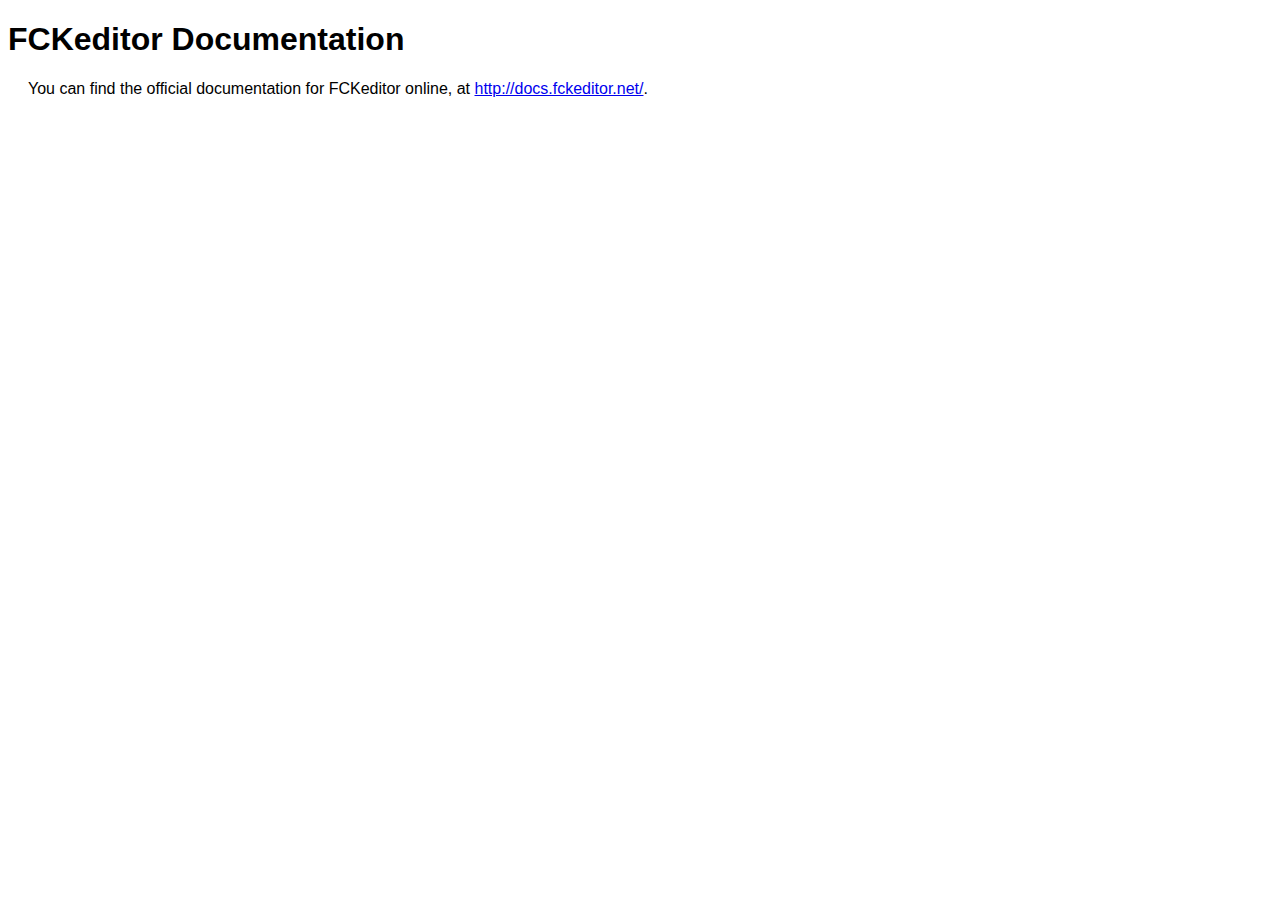
<file: web/js/fckeditor/_documentation.html>
<!DOCTYPE html PUBLIC "-//W3C//DTD XHTML 1.0 Transitional//EN" "http://www.w3.org/TR/xhtml1/DTD/xhtml1-transitional.dtd">
<!--
 * FCKeditor - The text editor for Internet - http://www.fckeditor.net
 * Copyright (C) 2003-2010 Frederico Caldeira Knabben
 *
 * == BEGIN LICENSE ==
 *
 * Licensed under the terms of any of the following licenses at your
 * choice:
 *
 *  - GNU General Public License Version 2 or later (the "GPL")
 *    http://www.gnu.org/licenses/gpl.html
 *
 *  - GNU Lesser General Public License Version 2.1 or later (the "LGPL")
 *    http://www.gnu.org/licenses/lgpl.html
 *
 *  - Mozilla Public License Version 1.1 or later (the "MPL")
 *    http://www.mozilla.org/MPL/MPL-1.1.html
 *
 * == END LICENSE ==
-->
<html xmlns="http://www.w3.org/1999/xhtml">
<head>
	<title>FCKeditor - Documentation</title>
	<meta http-equiv="Content-Type" content="text/html; charset=utf-8" />
	<style type="text/css">
		body { font-family: arial, verdana, sans-serif }
		p { margin-left: 20px }
	</style>
</head>
<body>
	<h1>
		FCKeditor Documentation</h1>
	<p>
		You can find the official documentation for FCKeditor online, at <a href="http://docs.fckeditor.net/">
			http://docs.fckeditor.net/</a>.</p>
</body>
</html>
</file>
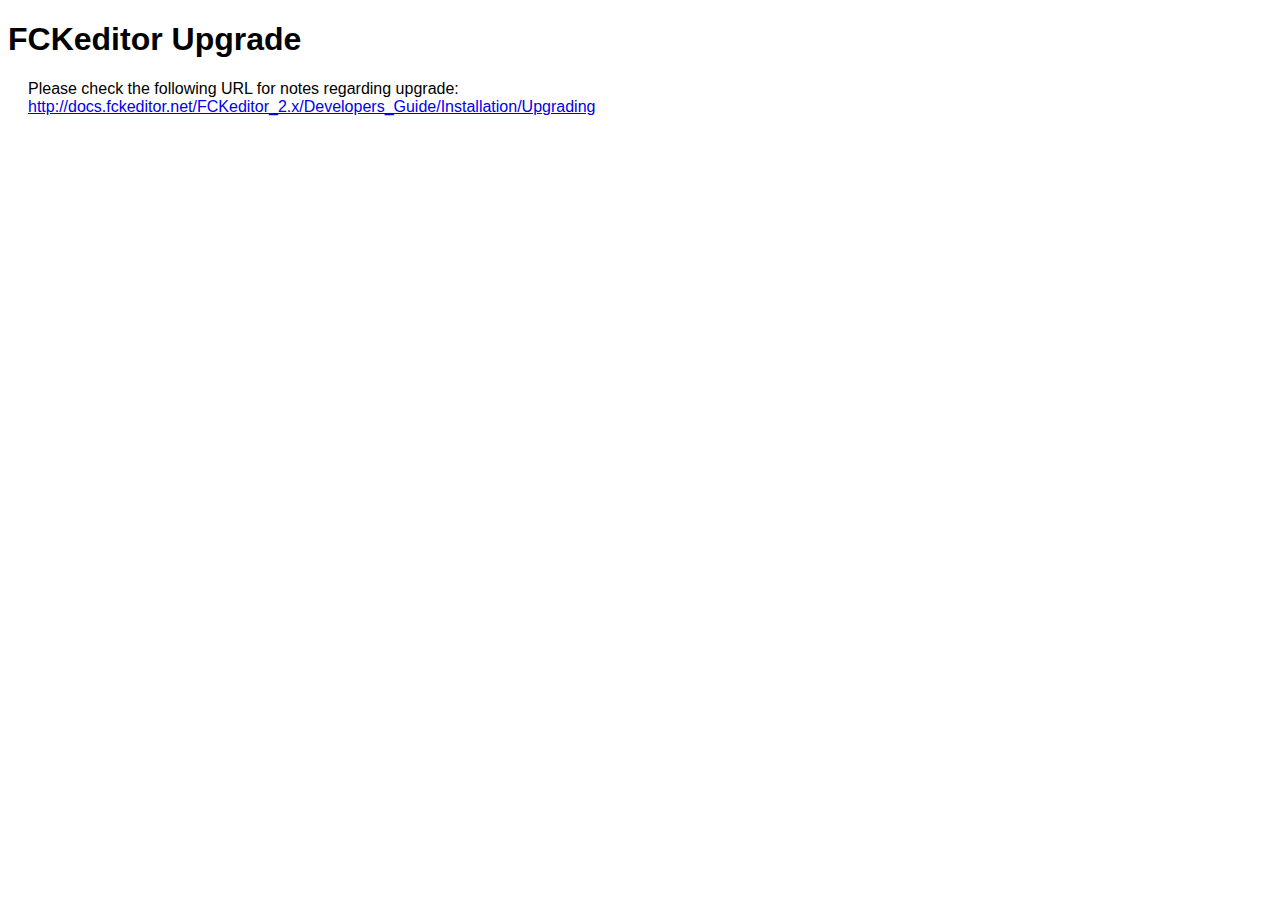
<file: web/js/fckeditor/_upgrade.html>
<!DOCTYPE html PUBLIC "-//W3C//DTD XHTML 1.0 Transitional//EN" "http://www.w3.org/TR/xhtml1/DTD/xhtml1-transitional.dtd">
<!--
 * FCKeditor - The text editor for Internet - http://www.fckeditor.net
 * Copyright (C) 2003-2010 Frederico Caldeira Knabben
 *
 * == BEGIN LICENSE ==
 *
 * Licensed under the terms of any of the following licenses at your
 * choice:
 *
 *  - GNU General Public License Version 2 or later (the "GPL")
 *    http://www.gnu.org/licenses/gpl.html
 *
 *  - GNU Lesser General Public License Version 2.1 or later (the "LGPL")
 *    http://www.gnu.org/licenses/lgpl.html
 *
 *  - Mozilla Public License Version 1.1 or later (the "MPL")
 *    http://www.mozilla.org/MPL/MPL-1.1.html
 *
 * == END LICENSE ==
-->
<html xmlns="http://www.w3.org/1999/xhtml">
<head>
	<title>FCKeditor - Upgrade</title>
	<meta http-equiv="Content-Type" content="text/html; charset=utf-8" />
	<style type="text/css">
		body { font-family: arial, verdana, sans-serif }
		p { margin-left: 20px }
	</style>
</head>
<body>
	<h1>
		FCKeditor Upgrade</h1>
	<p>
		Please check the following URL for notes regarding upgrade:<br />
		<a href="http://docs.fckeditor.net/FCKeditor_2.x/Developers_Guide/Installation/Upgrading">
			http://docs.fckeditor.net/FCKeditor_2.x/Developers_Guide/Installation/Upgrading</a></p>
</body>
</html>
</file>
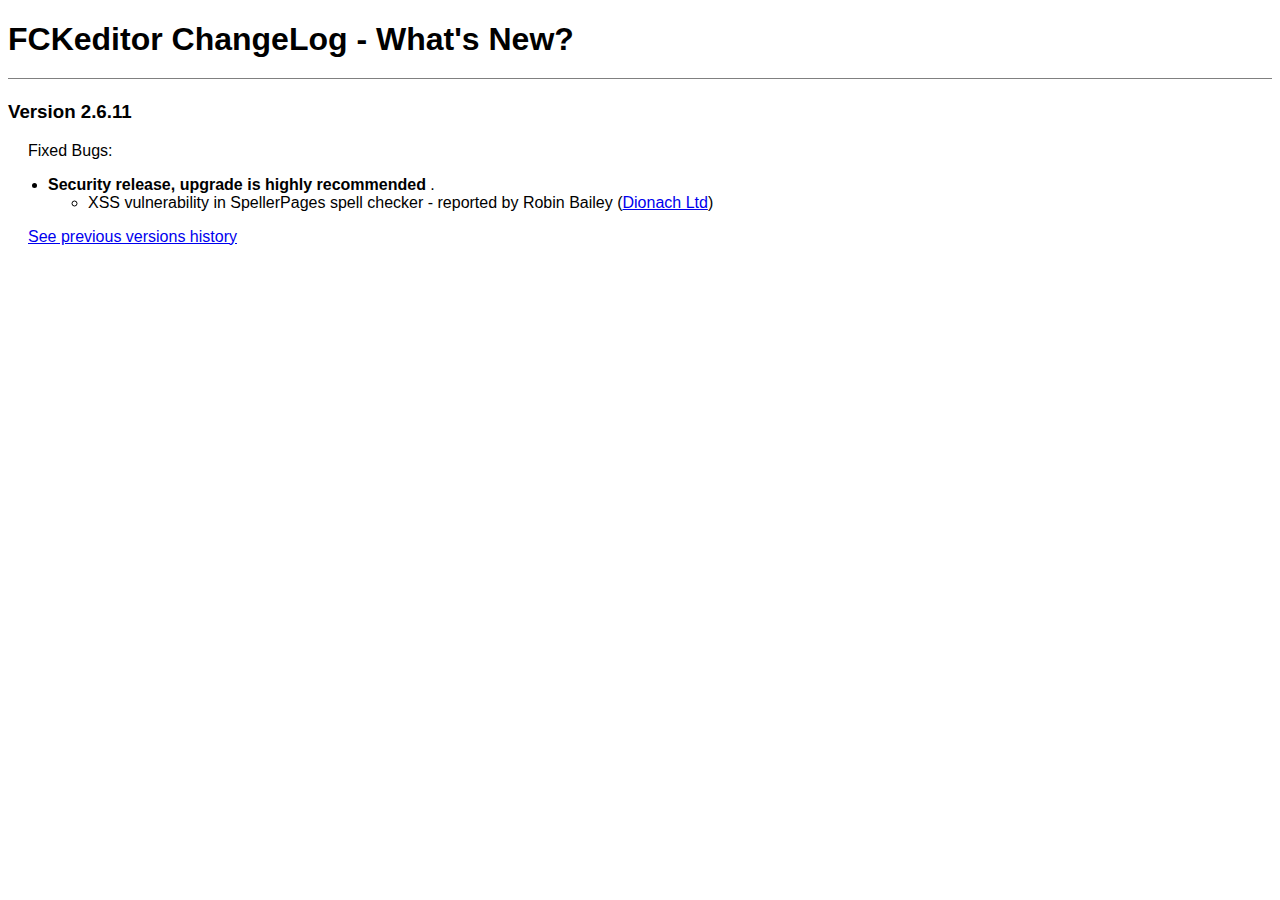
<file: web/js/fckeditor/_whatsnew.html>
﻿<!DOCTYPE html PUBLIC "-//W3C//DTD XHTML 1.0 Transitional//EN" "http://www.w3.org/TR/xhtml1/DTD/xhtml1-transitional.dtd">
<!--
 * FCKeditor - The text editor for Internet - http://www.fckeditor.net
 * Copyright (C) 2003-2010 Frederico Caldeira Knabben
 *
 * == BEGIN LICENSE ==
 *
 * Licensed under the terms of any of the following licenses at your
 * choice:
 *
 *  - GNU General Public License Version 2 or later (the "GPL")
 *    http://www.gnu.org/licenses/gpl.html
 *
 *  - GNU Lesser General Public License Version 2.1 or later (the "LGPL")
 *    http://www.gnu.org/licenses/lgpl.html
 *
 *  - Mozilla Public License Version 1.1 or later (the "MPL")
 *    http://www.mozilla.org/MPL/MPL-1.1.html
 *
 * == END LICENSE ==
-->
<html xmlns="http://www.w3.org/1999/xhtml">
<head>
	<title>FCKeditor ChangeLog - What's New?</title>
	<meta http-equiv="Content-Type" content="text/html; charset=utf-8" />
	<style type="text/css">
		body { font-family: arial, verdana, sans-serif }
		p { margin-left: 20px }
		h1 { border-bottom: solid 1px gray; padding-bottom: 20px }
	</style>
</head>
<body>
	<h1>
		FCKeditor ChangeLog - What's New?</h1>
	<h3>
		Version 2.6.11</h3>
	<p>
		Fixed Bugs:</p>
	<ul>
		<li><strong>Security release, upgrade is highly recommended </strong>.<ul>
			<li>XSS vulnerability in SpellerPages spell checker - reported by Robin Bailey (<a href="http://dionach.com/">Dionach Ltd</a>)</li>
		</ul>
		</li>
	</ul>
	<p>
		<a href="_whatsnew_history.html">See previous versions history</a></p>
</body>
</html>
</file>
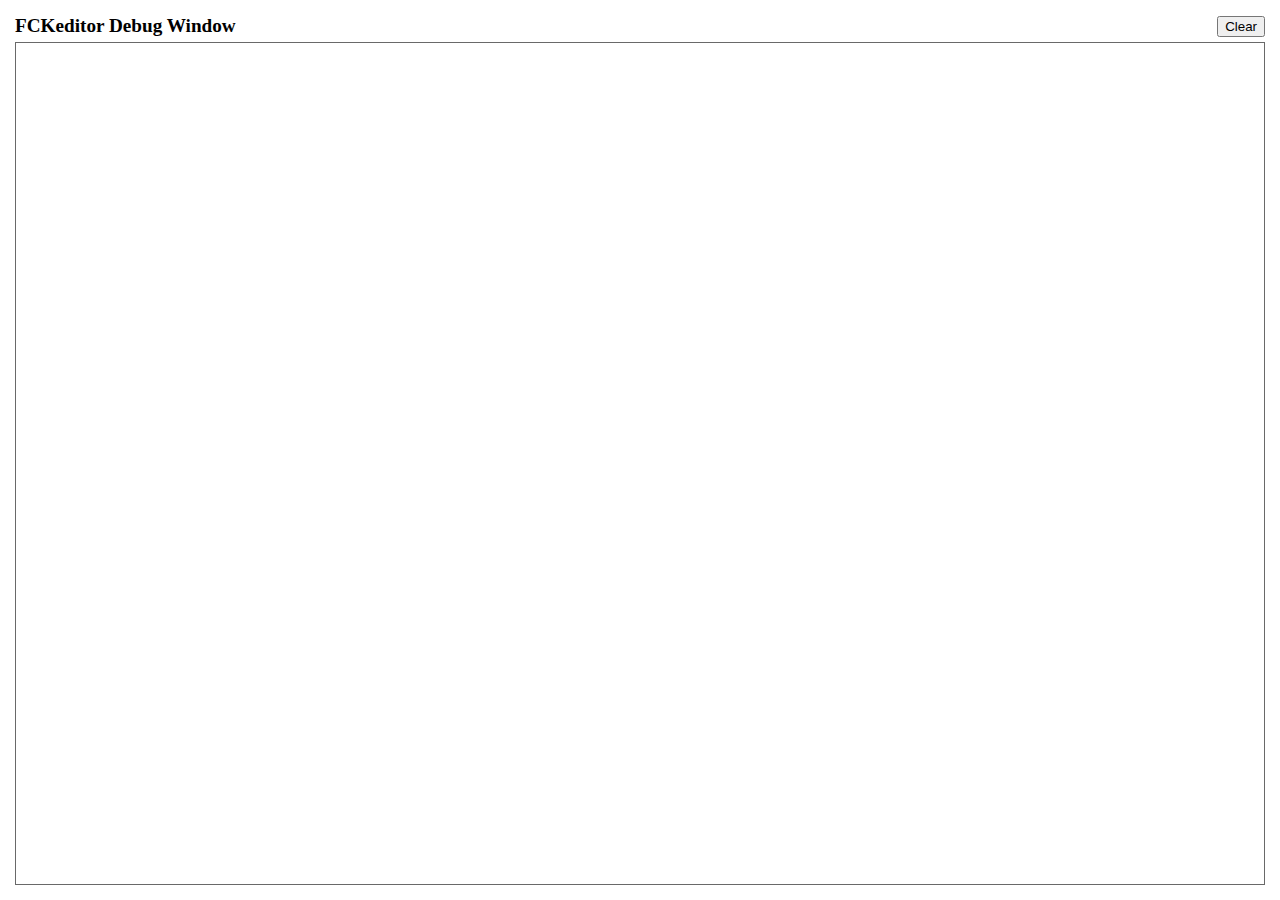
<file: web/js/fckeditor/editor/fckdebug.html>
<!DOCTYPE HTML PUBLIC "-//W3C//DTD HTML 4.0 Transitional//EN">
<!--
 * FCKeditor - The text editor for Internet - http://www.fckeditor.net
 * Copyright (C) 2003-2010 Frederico Caldeira Knabben
 *
 * == BEGIN LICENSE ==
 *
 * Licensed under the terms of any of the following licenses at your
 * choice:
 *
 *  - GNU General Public License Version 2 or later (the "GPL")
 *    http://www.gnu.org/licenses/gpl.html
 *
 *  - GNU Lesser General Public License Version 2.1 or later (the "LGPL")
 *    http://www.gnu.org/licenses/lgpl.html
 *
 *  - Mozilla Public License Version 1.1 or later (the "MPL")
 *    http://www.mozilla.org/MPL/MPL-1.1.html
 *
 * == END LICENSE ==
 *
 * This is the Debug window.
 * It automatically popups if the Debug = true in the configuration file.
-->
<html xmlns="http://www.w3.org/1999/xhtml">
<head>
	<title>FCKeditor Debug Window</title>
	<meta name="robots" content="noindex, nofollow" />
	<script type="text/javascript">

var oWindow ;
var oDiv ;

if ( !window.FCKMessages )
	window.FCKMessages = new Array() ;

window.onload = function()
{
	oWindow = document.getElementById('xOutput').contentWindow ;
	oWindow.document.open() ;
	oWindow.document.write( '<div id="divMsg"><\/div>' ) ;
	oWindow.document.close() ;
	oDiv	= oWindow.document.getElementById('divMsg') ;
}

function Output( message, color, noParse )
{
	if ( !noParse && message != null && isNaN( message ) )
		message = message.replace(/</g, "&lt;") ;

	if ( color )
		message = '<font color="' + color + '">' + message + '<\/font>' ;

	window.FCKMessages[ window.FCKMessages.length ] = message ;
	StartTimer() ;
}

function OutputObject( anyObject, color )
{
	var message ;

	if ( anyObject != null )
	{
		message = 'Properties of: ' + anyObject + '</b><blockquote>' ;

		for (var prop in anyObject)
		{
			try
			{
				var sVal = anyObject[ prop ] != null ? anyObject[ prop ] + '' : '[null]' ;
				message += '<b>' + prop + '</b> : ' + sVal.replace(/</g, '&lt;') + '<br>' ;
			}
			catch (e)
			{
				try
				{
					message += '<b>' + prop + '</b> : [' + typeof( anyObject[ prop ] ) + ']<br>' ;
				}
				catch (e)
				{
					message += '<b>' + prop + '</b> : [-error-]<br>' ;
				}
			}
		}

		message += '</blockquote><b>' ;
	} else
		message = 'OutputObject : Object is "null".' ;

	Output( message, color, true ) ;
}

function StartTimer()
{
	window.setTimeout( 'CheckMessages()', 100 ) ;
}

function CheckMessages()
{
	if ( window.FCKMessages.length > 0 )
	{
		// Get the first item in the queue
		var sMessage = window.FCKMessages[0] ;

		// Removes the first item from the queue
		var oTempArray = new Array() ;
		for ( i = 1 ; i < window.FCKMessages.length ; i++ )
			oTempArray[ i - 1 ] = window.FCKMessages[ i ] ;
		window.FCKMessages = oTempArray ;

		var d = new Date() ;
		var sTime =
			( d.getHours() + 100 + '' ).substr( 1,2 ) + ':' +
			( d.getMinutes() + 100 + '' ).substr( 1,2 ) + ':' +
			( d.getSeconds() + 100 + '' ).substr( 1,2 ) + ':' +
			( d.getMilliseconds() + 1000 + '' ).substr( 1,3 ) ;

		var oMsgDiv = oWindow.document.createElement( 'div' ) ;
		oMsgDiv.innerHTML = sTime + ': <b>' + sMessage + '<\/b>' ;
		oDiv.appendChild( oMsgDiv ) ;
		oMsgDiv.scrollIntoView() ;
	}
}

function Clear()
{
	oDiv.innerHTML = '' ;
}
	</script>
</head>
<body style="margin: 10px">
	<table style="height: 100%" cellspacing="5" cellpadding="0" width="100%" border="0">
		<tr>
			<td>
				<table cellspacing="0" cellpadding="0" width="100%" border="0">
					<tr>
						<td style="font-weight: bold; font-size: 1.2em;">
							FCKeditor Debug Window</td>
						<td align="right">
							<input type="button" value="Clear" onclick="Clear();" /></td>
					</tr>
				</table>
			</td>
		</tr>
		<tr style="height: 100%">
			<td style="border: #696969 1px solid">
				<iframe id="xOutput" width="100%" height="100%" scrolling="auto" src="javascript:void(0)"
					frameborder="0"></iframe>
			</td>
		</tr>
	</table>
</body>
</html>
</file>
